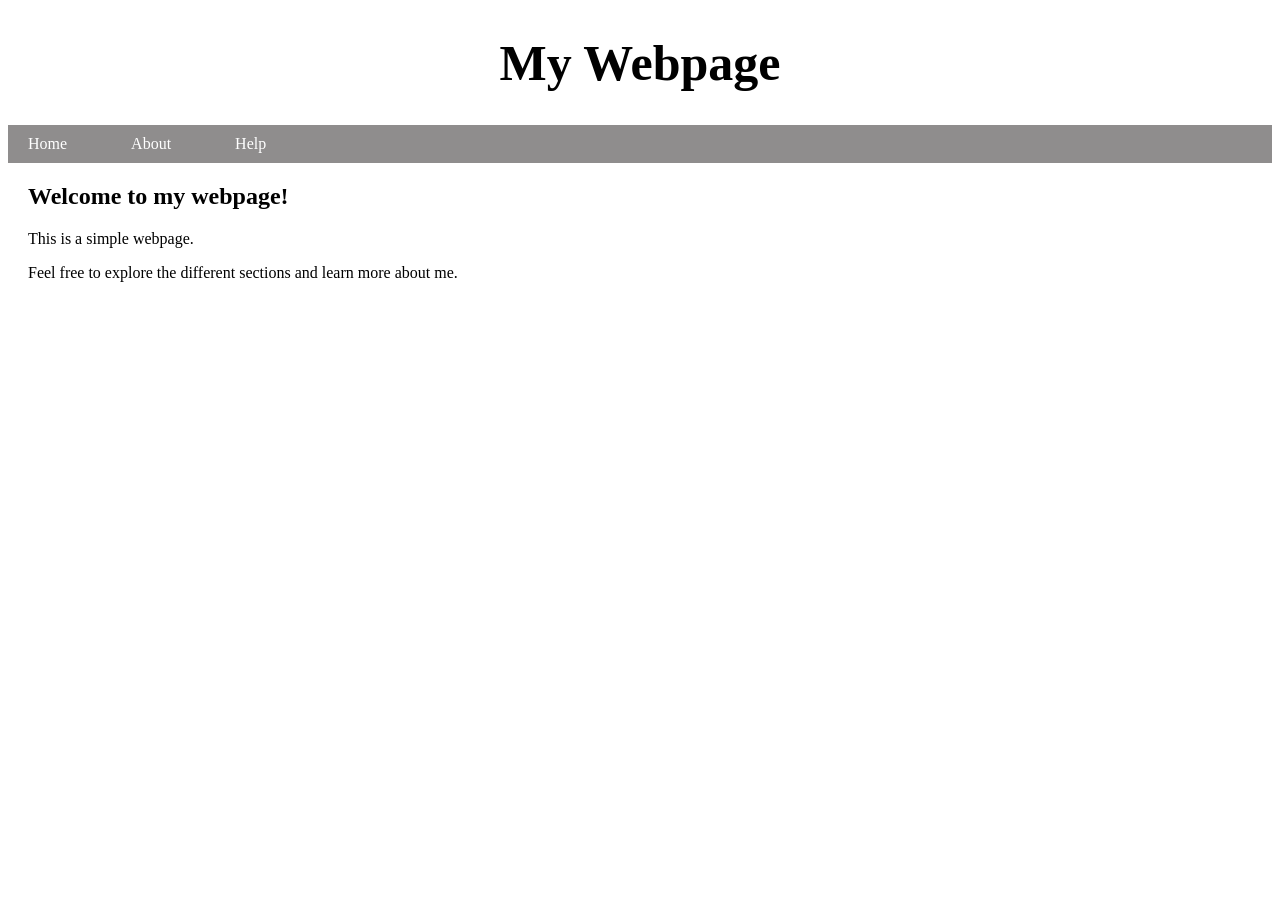
<file: Webpage/index.html>
<!DOCTYPE html>
<html lang="en">

<head>
    <meta charset="UTF-8">
    <meta name="viewport" content="width=device-width, initial-scale=1.0">
    <link rel="stylesheet" href="style.css">
    <title>Jr Dev</title>
</head>

<body>
    <h1>My Webpage</h1>
    <nav class="navbar">
        <ul>
            <li><a href="Home.html">Home</a></li>
            <li><a href="About.html">About</a></li>
            <li><a href="Help.html">Help</a></li>
        </ul>
    </nav>

    <main>
        <h2>Welcome to my webpage!</h2>
        <p>This is a simple webpage.</p>
        <p>Feel free to explore the different sections and learn more about me.</p>
    </main>
</body>

</html>
</file>
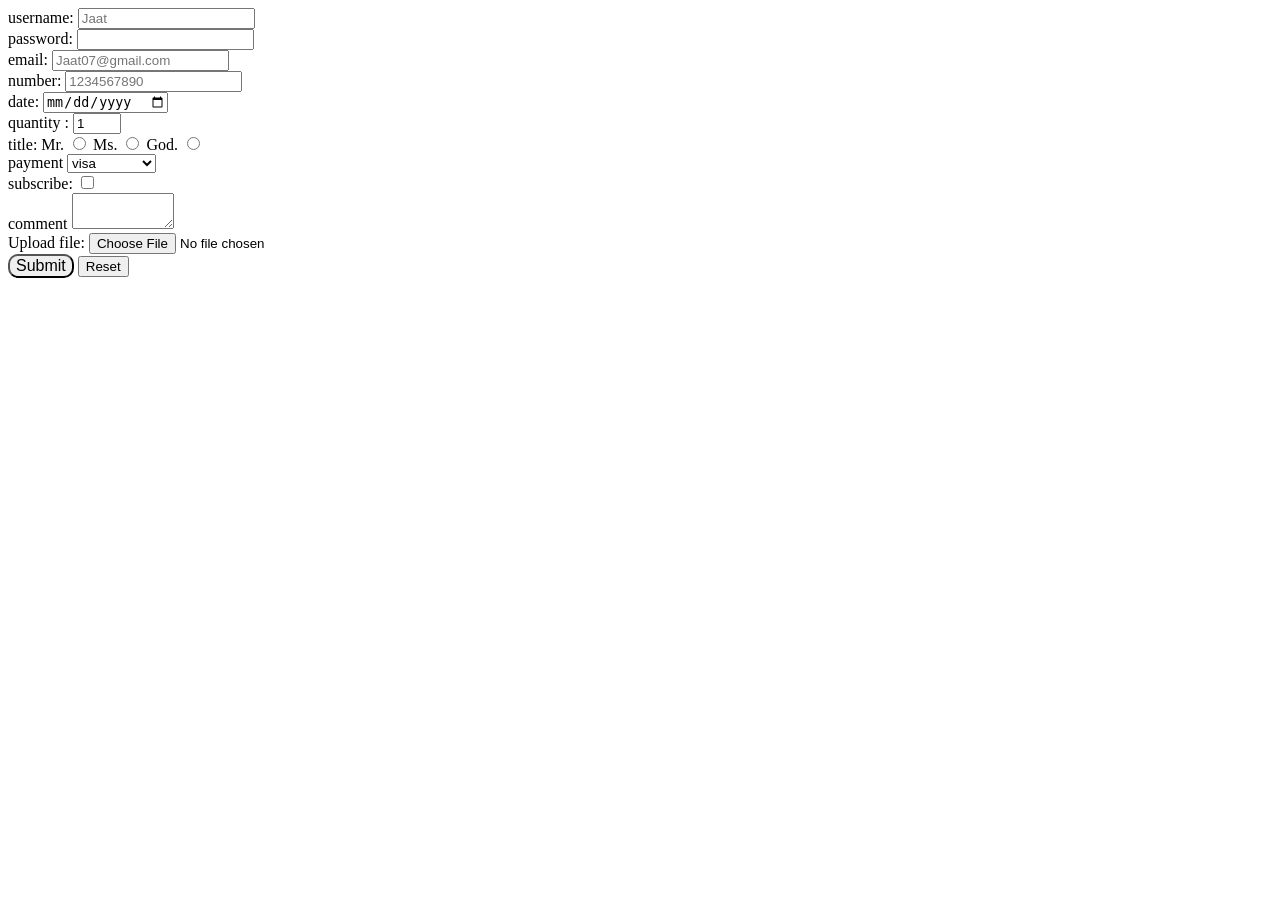
<file: form.html>
<!DOCTYPE html>
<html lang='en'>

<head>
    <meta charset="UTF-8">
    <meta http-equiv="X-UA-Compatible" content="IE=edge">
    <meta name="viewport" content="width=device-width, initial-scale=1.0">
    <title> DOCUMENT </title>
    <link rel="icon" type="image/x-icon" href="https://cdn-icons-png.flaticon.com/512/4136/4136043.png">

    <style>
        input[type="submit"] {
            font-size: 16px;
            border-radius: 10px;
        }
    </style>
</head>

<body>
    <form action="index.php" method="POST" enctype="multipart/form-data">
        <!-- here enctype is so if some file we upload is very large it breaks it to simpler data-->
        <label for="username">username:</label>
        <input type="text" id="username" placeholder="Jaat" minlength="4" maxlength="10" required><br>

        <label for="password">password:</label>
        <input type="password" id="password" required><br>

        <label for="email">email:</label>
        <input type="email" id="email" placeholder="Jaat07@gmail.com" required><br>

        <label for="number">number:</label>
        <input type="number" id="number" placeholder="1234567890"><br>

        <label for="date">date:</label>
        <input type="date" id="date"><br>

        <label for="quantity"> quantity :</label>
        <input type="number" id="quantity" min="0" max="99" value="1"><br>



        <label for="title">title:</label>

        <label for="Mr."> Mr. </label>
        <input type="radio" id="Mr." value="Mr." name="title">
        <label for="Ms."> Ms. </label>
        <input type="radio" id="Ms." value="Ms." name="title">
        <label for="God."> God. </label>
        <input type="radio" id="God." value="God." name="title"><br>


        <label for="payment">payment</label>
        <select id="payment">
            <option value="visa">visa</option>
            <option value="credit">credit</option>
            <option value="mastercard">mastercard</option>
        </select><br>

        <label for="subscribe">subscribe: </label>
        <input type="checkbox" id="subscribe"><br>

        <label for="comment">comment</label>
        <textarea id="comment" rows="2" cols="10"></textarea><br>

        <label for="file">Upload file: </label>
        <input type="file" id="file" accept="image/jpeg, image/png"><br>

        <input type="submit" value="Submit">
        <input type="reset">

    </form>
</body>

</html>
</file>
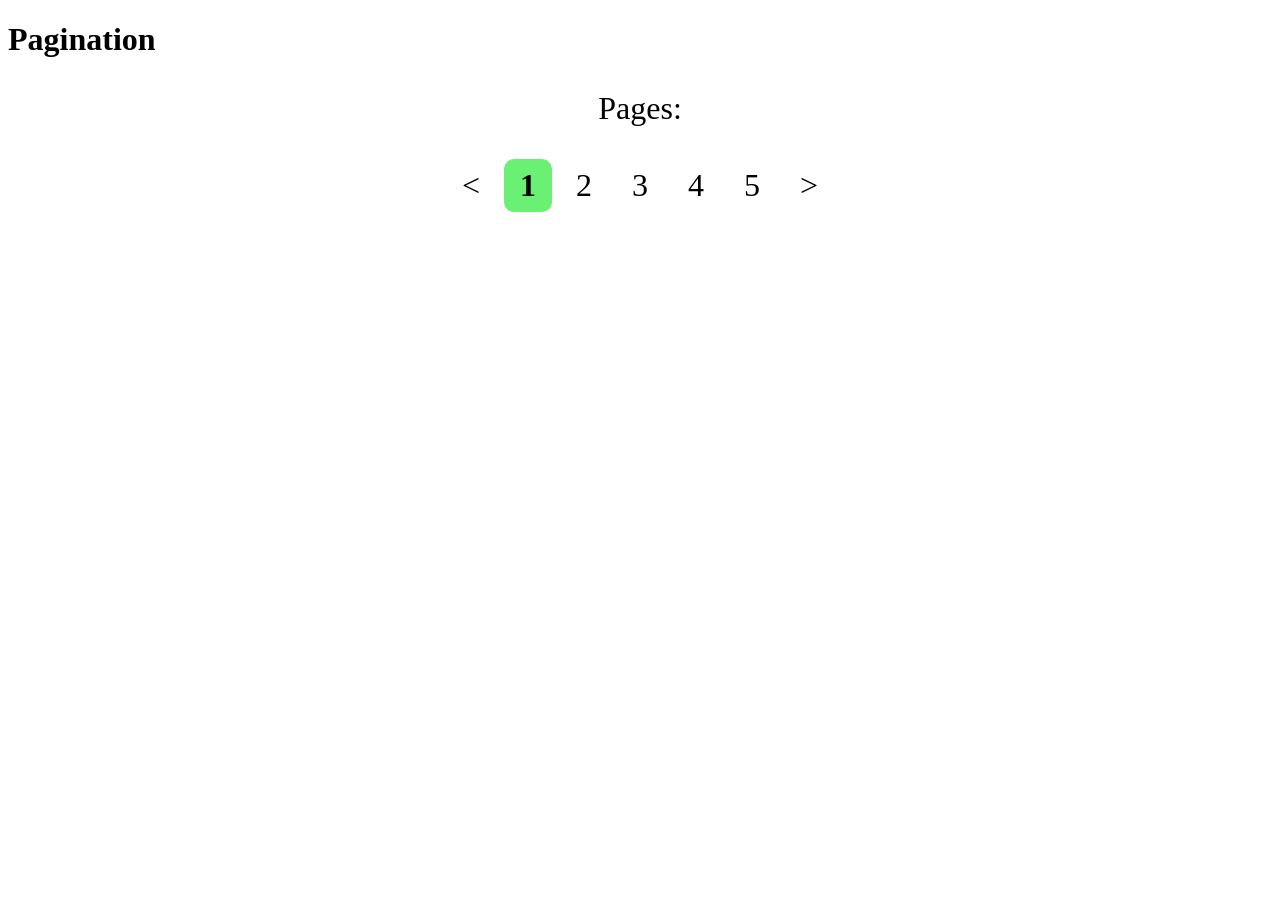
<file: pagination.html>
<!DOCTYPE html>
<html lang="en">

<head>
    <meta charset="UTF-8">
    <meta name="viewport" content="width=device-width, initial-scale=1.0">
    <link rel="stylesheet" href="paginationstyle.css">
    <title>Pages</title>
</head>

<body>
    <h1>Pagination</h1>
    <div class="pagination">
        <p>Pages:</p>
        <a href="">&lt;</a>
        <a href="" class="active">1</a>
        <a href="">2</a>
        <a href="">3</a>
        <a href="">4</a>
        <a href="">5</a>
        <a href="">></a>
    </div>
</body>

</html>
</file>
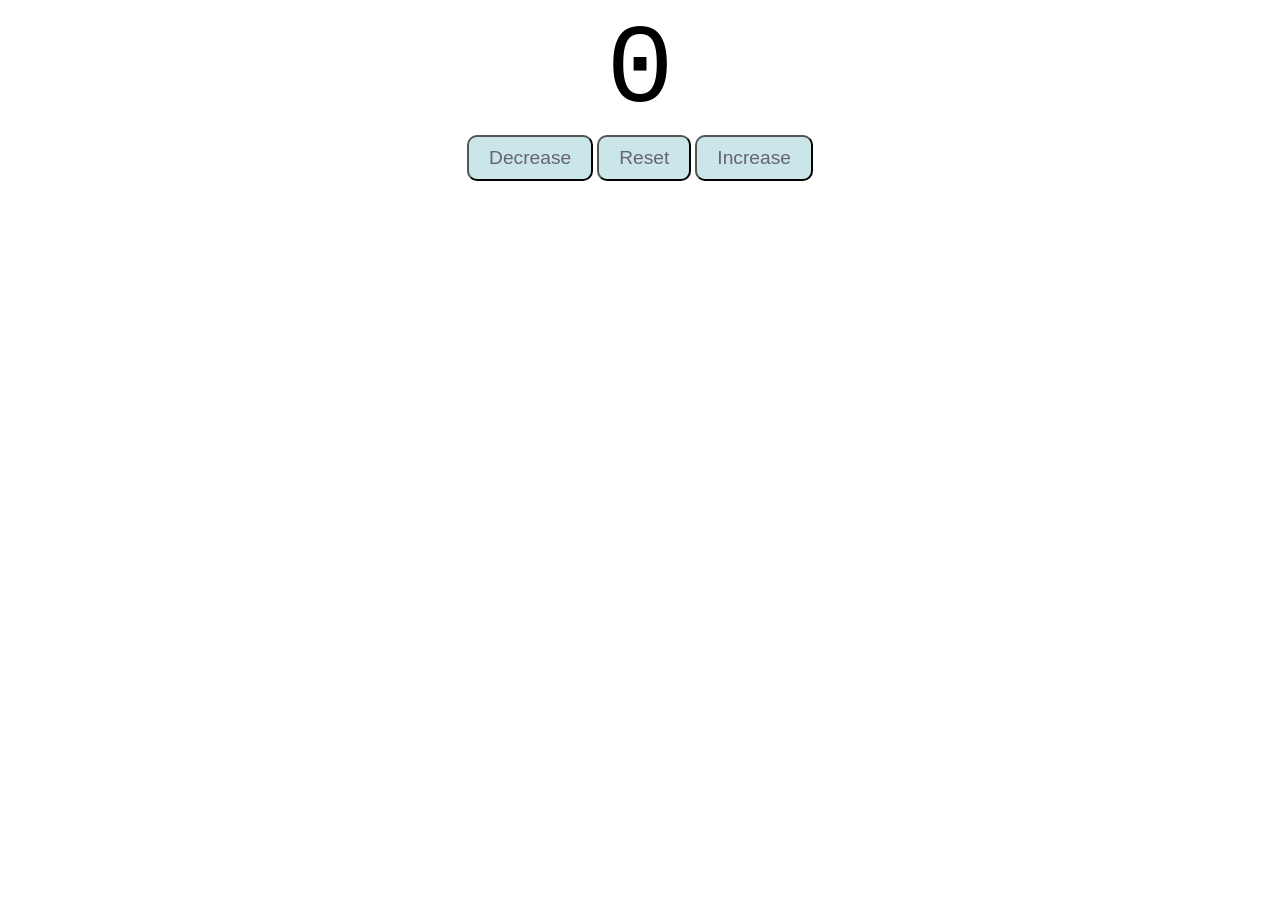
<file: counter/counter.html>
<!DOCTYPE html>
<html lang="en">

<head>
    <meta charset="UTF-8">
    <meta name="viewport" content="width=device-width, initial-scale=1.0">
    <title>Counter</title>
    <link rel="stylesheet" href="style.css">
</head>

<body>
    <label id="countlabel">0</label>
    <div id="btnContainer">
        <button id="decreasebtn" class="buttons">Decrease</button>
        <button id="resetbtn" class="buttons">Reset</button>
        <button id="increasebtn" class="buttons">Increase</button>
    </div>

    <script src="counter.js"></script>
</body>

</html>
</file>
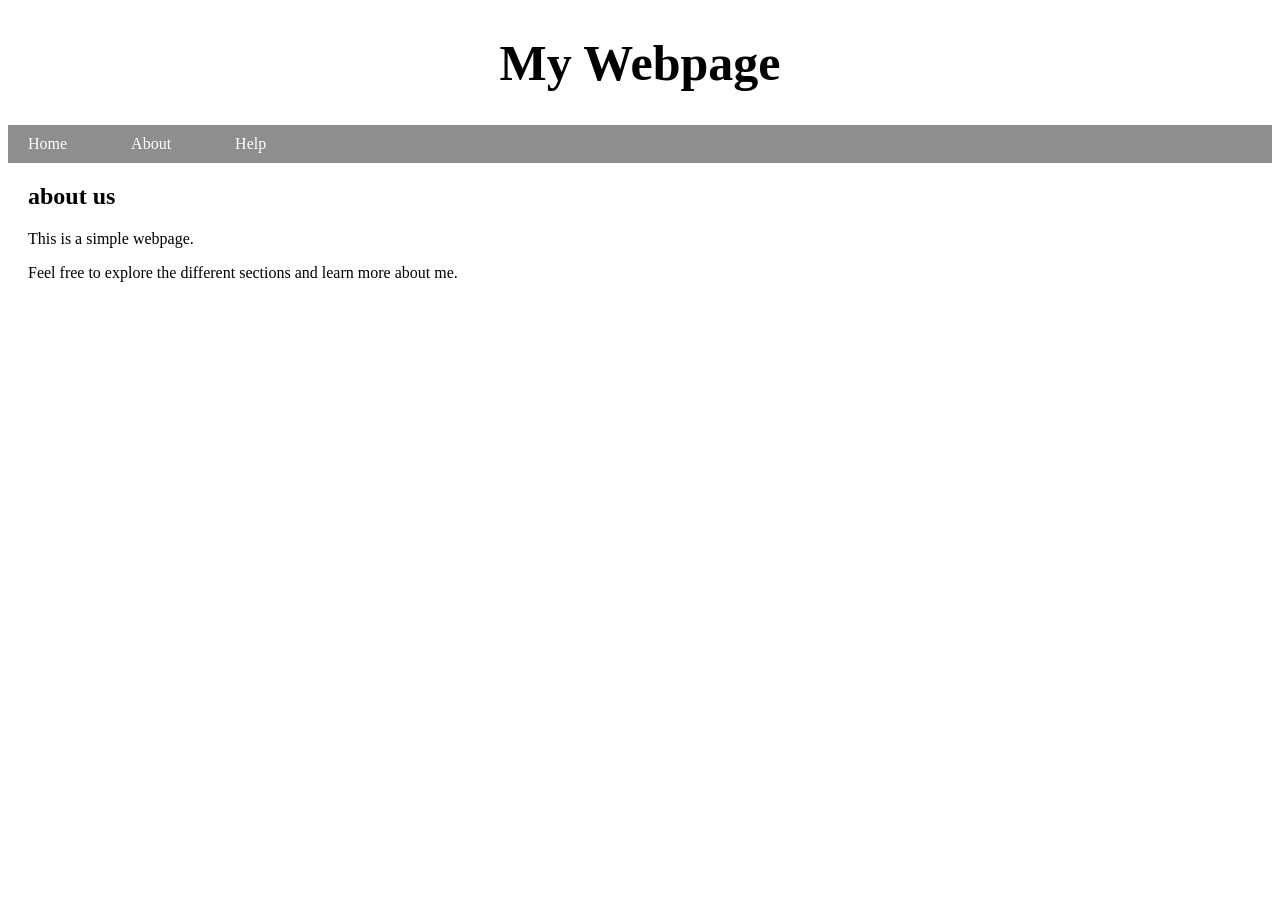
<file: Webpage/about.html>
<!DOCTYPE html>
<html lang="en">

<head>
    <meta charset="UTF-8">
    <meta name="viewport" content="width=device-width, initial-scale=1.0">
    <link rel="stylesheet" href="style.css">
    <title>Jr Dev</title>
</head>

<body>
    <h1>My Webpage</h1>
    <nav class="navbar">
        <ul>
            <li><a href="Home.html">Home</a></li>
            <li><a href="About.html">About</a></li>
            <li><a href="Help.html">Help</a></li>
        </ul>
    </nav>

    <main>
        <h2>about us</h2>
        <p>This is a simple webpage.</p>
        <p>Feel free to explore the different sections and learn more about me.</p>
    </main>
</body>

</html>
</file>
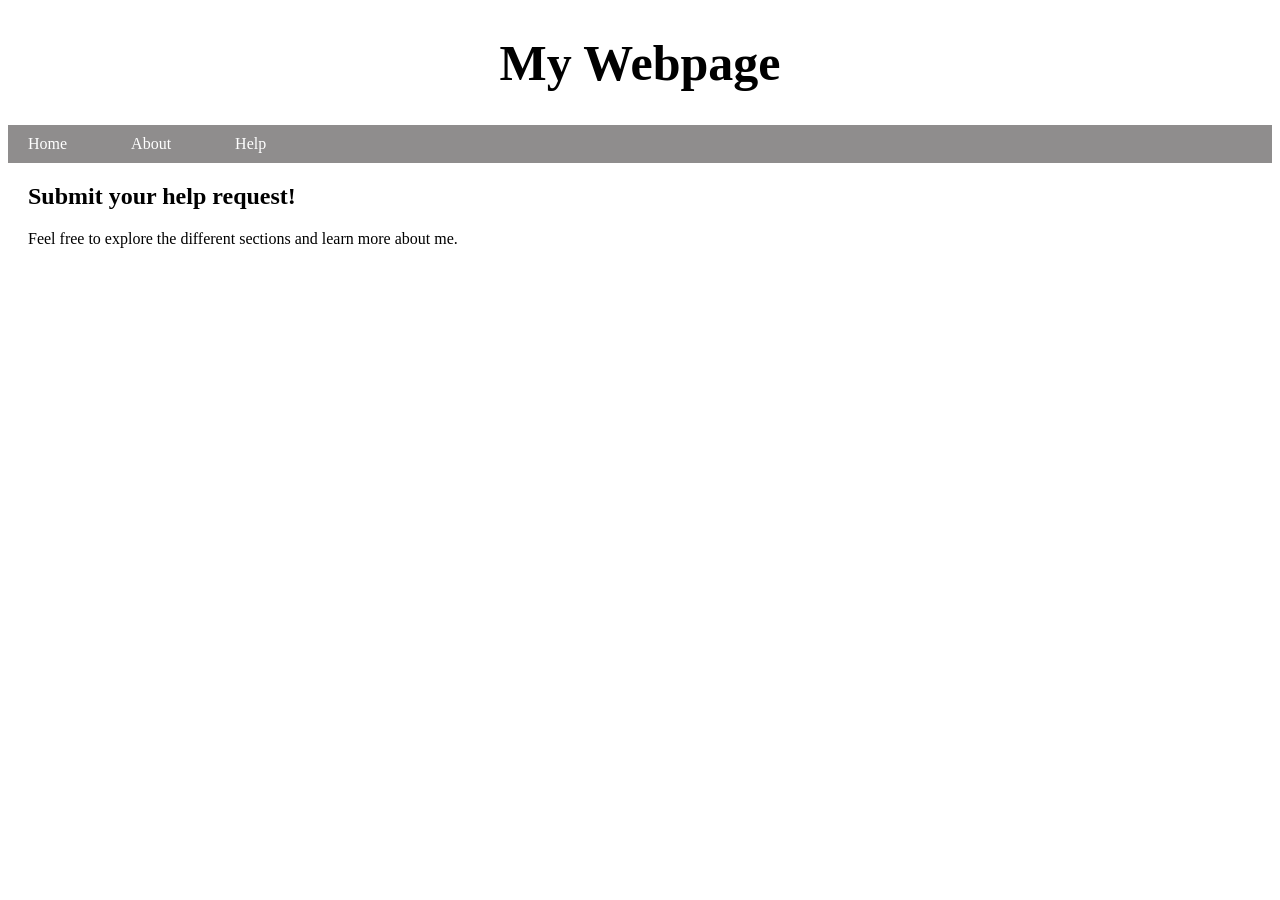
<file: Webpage/help.html>
<!DOCTYPE html>
<html lang="en">

<head>
    <meta charset="UTF-8">
    <meta name="viewport" content="width=device-width, initial-scale=1.0">
    <link rel="stylesheet" href="style.css">
    <title>Jr Dev</title>
</head>

<body>
    <h1>My Webpage</h1>
    <nav class="navbar">
        <ul>
            <li><a href="Home.html">Home</a></li>
            <li><a href="About.html">About</a></li>
            <li><a href="Help.html">Help</a></li>
        </ul>
    </nav>

    <main>
        <h2>Submit your help request!</h2>
        <p>Feel free to explore the different sections and learn more about me.</p>
    </main>
</body>

</html>
</file>
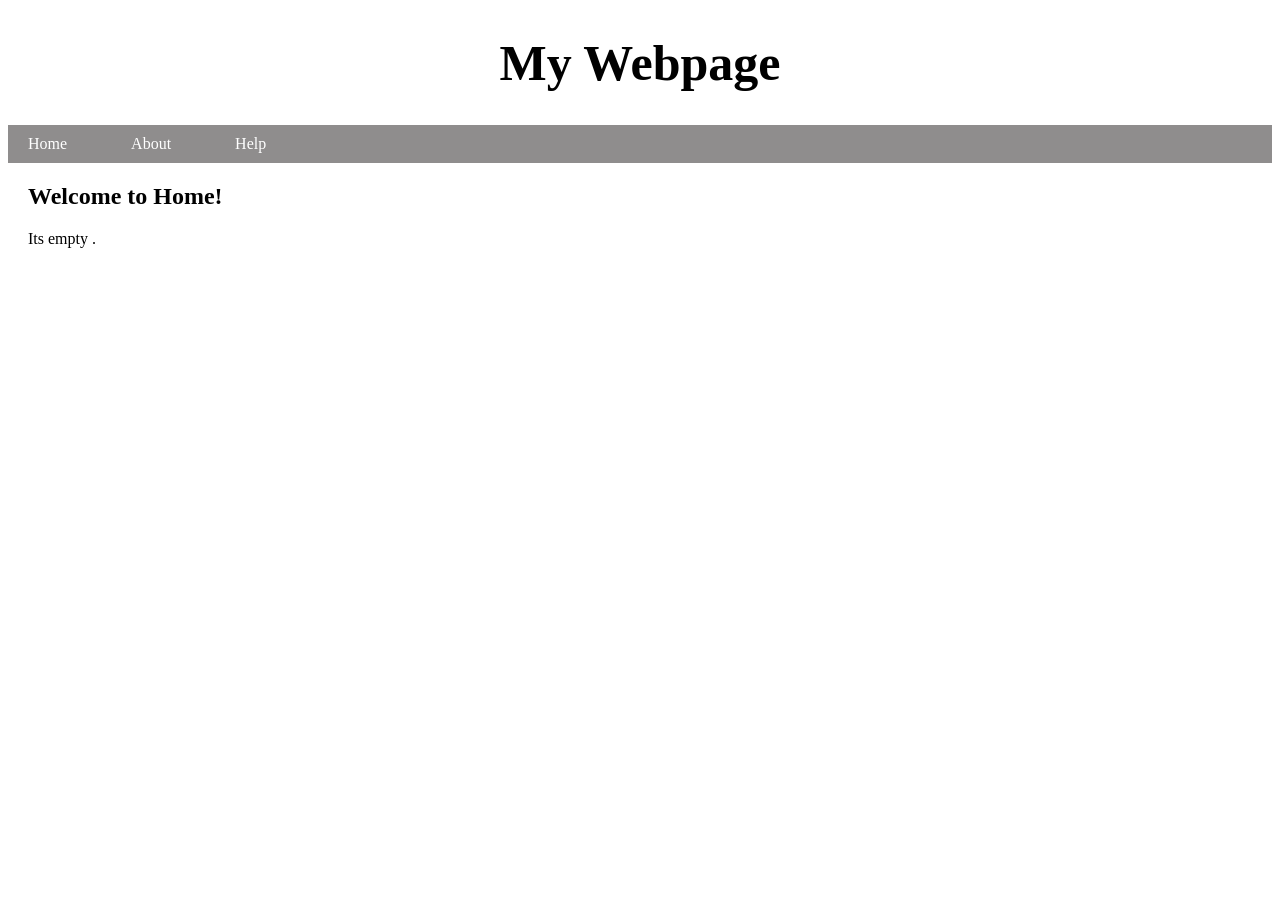
<file: Webpage/Home.html>
<!DOCTYPE html>
<html lang="en">

<head>
    <meta charset="UTF-8">
    <meta name="viewport" content="width=device-width, initial-scale=1.0">
    <link rel="stylesheet" href="style.css">
    <title>Jr Dev</title>
</head>

<body>
    <h1>My Webpage</h1>
    <nav class="navbar">
        <ul>
            <li><a href="Home.html">Home</a></li>
            <li><a href="About.html">About</a></li>
            <li><a href="Help.html">Help</a></li>
        </ul>
    </nav>

    <main>
        <h2>Welcome to Home!</h2>
        <p>Its empty .</p>
    </main>
</body>

</html>
</file>
<file: Webpage/style.css>
/* i can set margin of body{} 0 too to make everything fir*/
body {
    background-image: url("https://i.pinimg.com/1200x/45/87/46/458746caaa0516a5519c96e5f35308b6.jpg");
    background-size: cover;
    background-repeat: no-repeat;
    background-attachment: fixed;
    background-position: center;
}

main {
    margin: 20px;
}

h1 {
    text-align: center;
    font-size: 50px;
}

.navbar ul {
    list-style-type: none;
    /* Remove bullets */
    margin: 0;
    /* Remove default margin */
    padding: 0;
    background-color: #8f8d8d;
}

.navbar a {
    text-decoration: none;
    color: white;
    padding: 10px 20px;
    text-align: center;
    display: block;
}

.navbar li {
    display: inline-block;
    /* Display list items horizontally */
    margin-right: 20px;
    /* Add spacing between list items */
}

.navbar a:hover {
    background-color: #b5b6b5;
    border-radius: 10px;
}
</file>
<file: paginationstyle.css>
.pagination {
    text-align: center;
    font-size: 32px;
}

.pagination a {
    color: black;
    display: inline-block;
    padding: 8px 16px;
    text-decoration: none;
}

.pagination a.active {
    background-color: #6af073;
    font-weight: bold;
    border-radius: 10px;
}

.pagination a:hover:not(.active) {
    background-color: #939593;
    border-radius: 10px;
}
</file>
<file: counter/style.css>
#countlabel {
    display: block;
    text-align: center;
    font-size: 7em;
    font-family: "Courier New", Courier, monospace;
}

#btnContainer {
    text-align: center;
}

.buttons {
    padding: 10px 20px;
    font-size: 1.2em;
    color: rgb(101, 100, 112);
    background-color: rgb(203, 230, 232);
    border-radius: 10px;
    cursor: pointer;
    transition: background-color 0.25s;
    /* delays the hover action*/
}

.buttons:hover {
    background-color: rgb(178, 196, 189);
}
</file>
